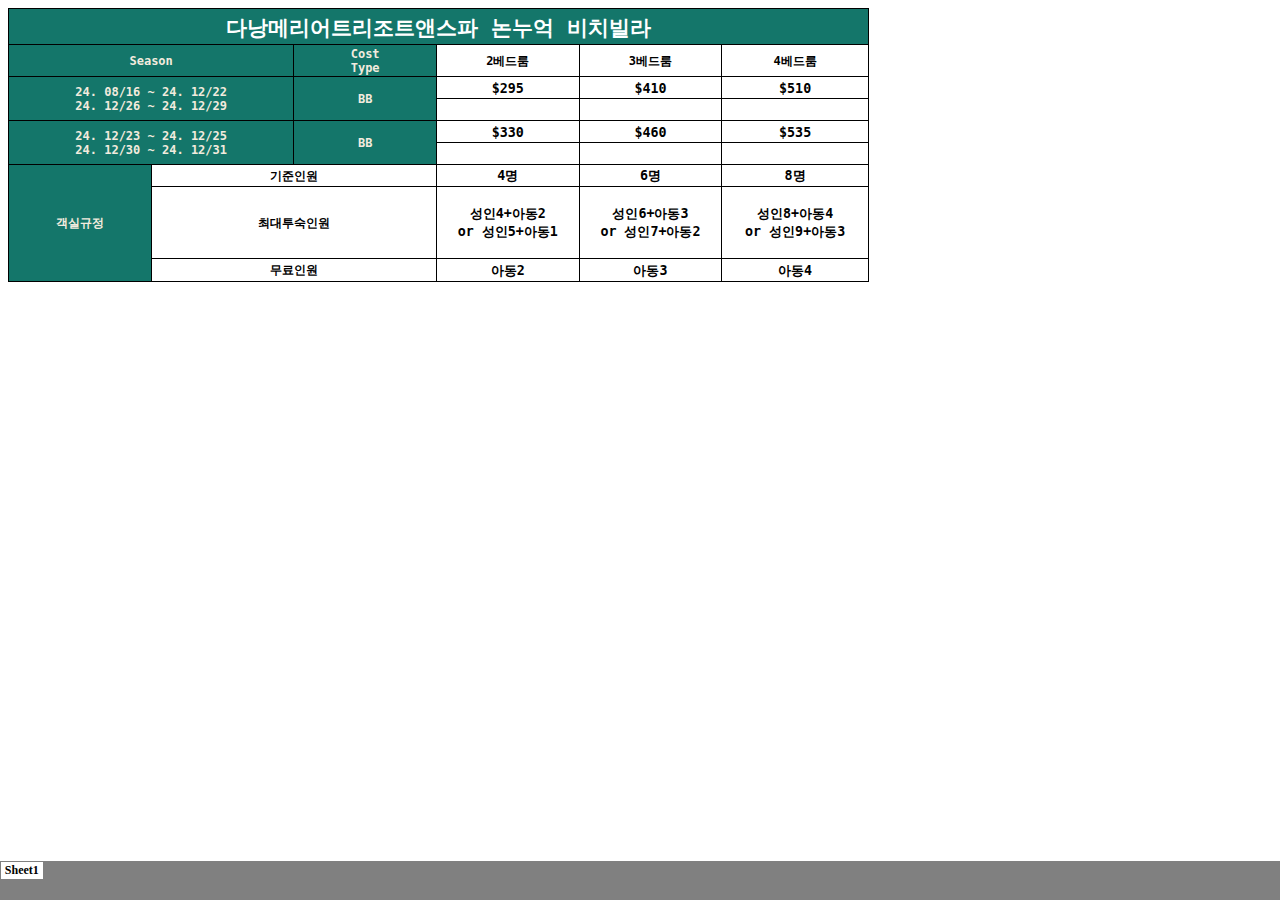
<file: index.htm>
<html xmlns:v="urn:schemas-microsoft-com:vml"
xmlns:o="urn:schemas-microsoft-com:office:office"
xmlns:x="urn:schemas-microsoft-com:office:excel"
xmlns="http://www.w3.org/TR/REC-html40">

<head>
<link rel="stylesheet" type="text/css" href="styles.css">
<meta name="Excel Workbook Frameset">
<meta http-equiv=Content-Type content="text/html; charset=utf-8">
<meta name=ProgId content=Excel.Sheet>
<meta name=Generator content="Microsoft Excel 15">
<link rel=File-List href="utf8.files/filelist.xml">
<title>PageTitle</title>
<![if !supportTabStrip]>
<link id="shLink" href="utf8.files/sheet001.htm">

<link id="shLink">

<script language="JavaScript">
<!--
 var c_lTabs=1;

 var c_rgszSh=new Array(c_lTabs);
 c_rgszSh[0] = "Sheet1";



 var c_rgszClr=new Array(8);
 c_rgszClr[0]="window";
 c_rgszClr[1]="buttonface";
 c_rgszClr[2]="windowframe";
 c_rgszClr[3]="windowtext";
 c_rgszClr[4]="threedlightshadow";
 c_rgszClr[5]="threedhighlight";
 c_rgszClr[6]="threeddarkshadow";
 c_rgszClr[7]="threedshadow";

 var g_iShCur;
 var g_rglTabX=new Array(c_lTabs);

function fnGetIEVer()
{
 var ua=window.navigator.userAgent
 var msie=ua.indexOf("MSIE")
 if (msie>0 && window.navigator.platform=="Win32")
  return parseInt(ua.substring(msie+5,ua.indexOf(".", msie)));
 else
  return 0;
}

function fnBuildFrameset()
{
 var szHTML="<frameset rows=\"*,18\" border=0 width=0 frameborder=no framespacing=0>"+
  "<frame src=\""+document.all.item("shLink")[0].href+"\" name=\"frSheet\" noresize>"+
  "<frameset cols=\"54,*\" border=0 width=0 frameborder=no framespacing=0>"+
  "<frame src=\"\" name=\"frScroll\" marginwidth=0 marginheight=0 scrolling=no>"+
  "<frame src=\"\" name=\"frTabs\" marginwidth=0 marginheight=0 scrolling=no>"+
  "</frameset></frameset><plaintext>";

 with (document) {
  open("text/html","replace");
  write(szHTML);
  close();
 }

 fnBuildTabStrip();
}

function fnBuildTabStrip()
{
 var szHTML=
  "<html><head><style>.clScroll {font:8pt Courier New;color:"+c_rgszClr[6]+";cursor:default;line-height:10pt;}"+
  ".clScroll2 {font:10pt Arial;color:"+c_rgszClr[6]+";cursor:default;line-height:11pt;}</style></head>"+
  "<body onclick=\"event.returnValue=false;\" ondragstart=\"event.returnValue=false;\" onselectstart=\"event.returnValue=false;\" bgcolor="+c_rgszClr[4]+" topmargin=0 leftmargin=0><table cellpadding=0 cellspacing=0 width=100%>"+
  "<tr><td colspan=6 height=1 bgcolor="+c_rgszClr[2]+"></td></tr>"+
  "<tr><td style=\"font:1pt\">&nbsp;<td>"+
  "<td valign=top id=tdScroll class=\"clScroll\" onclick=\"parent.fnFastScrollTabs(0);\" onmouseover=\"parent.fnMouseOverScroll(0);\" onmouseout=\"parent.fnMouseOutScroll(0);\"><a>&#171;</a></td>"+
  "<td valign=top id=tdScroll class=\"clScroll2\" onclick=\"parent.fnScrollTabs(0);\" ondblclick=\"parent.fnScrollTabs(0);\" onmouseover=\"parent.fnMouseOverScroll(1);\" onmouseout=\"parent.fnMouseOutScroll(1);\"><a>&lt</a></td>"+
  "<td valign=top id=tdScroll class=\"clScroll2\" onclick=\"parent.fnScrollTabs(1);\" ondblclick=\"parent.fnScrollTabs(1);\" onmouseover=\"parent.fnMouseOverScroll(2);\" onmouseout=\"parent.fnMouseOutScroll(2);\"><a>&gt</a></td>"+
  "<td valign=top id=tdScroll class=\"clScroll\" onclick=\"parent.fnFastScrollTabs(1);\" onmouseover=\"parent.fnMouseOverScroll(3);\" onmouseout=\"parent.fnMouseOutScroll(3);\"><a>&#187;</a></td>"+
  "<td style=\"font:1pt\">&nbsp;<td></tr></table></body></html>";

 with (frames['frScroll'].document) {
  open("text/html","replace");
  write(szHTML);
  close();
 }

 szHTML =
  "<html><head>"+
  "<style>A:link,A:visited,A:active {text-decoration:none;"+"color:"+c_rgszClr[3]+";}"+
  ".clTab {cursor:hand;background:"+c_rgszClr[1]+";font:9pt 굴림;padding-left:3px;padding-right:3px;text-align:center;}"+
  ".clBorder {background:"+c_rgszClr[2]+";font:1pt;}"+
  "</style></head><body onload=\"parent.fnInit();\" onselectstart=\"event.returnValue=false;\" ondragstart=\"event.returnValue=false;\" bgcolor="+c_rgszClr[4]+
  " topmargin=0 leftmargin=0><table id=tbTabs cellpadding=0 cellspacing=0>";

 var iCellCount=(c_lTabs+1)*2;

 var i;
 for (i=0;i<iCellCount;i+=2)
  szHTML+="<col width=1><col>";

 var iRow;
 for (iRow=0;iRow<6;iRow++) {

  szHTML+="<tr>";

  if (iRow==5)
   szHTML+="<td colspan="+iCellCount+"></td>";
  else {
   if (iRow==0) {
    for(i=0;i<iCellCount;i++)
     szHTML+="<td height=1 class=\"clBorder\"></td>";
   } else if (iRow==1) {
    for(i=0;i<c_lTabs;i++) {
     szHTML+="<td height=1 nowrap class=\"clBorder\">&nbsp;</td>";
     szHTML+=
      "<td id=tdTab height=1 nowrap class=\"clTab\" onmouseover=\"parent.fnMouseOverTab("+i+");\" onmouseout=\"parent.fnMouseOutTab("+i+");\">"+
      "<a href=\""+document.all.item("shLink")[i].href+"\" target=\"frSheet\" id=aTab>&nbsp;"+c_rgszSh[i]+"&nbsp;</a></td>";
    }
    szHTML+="<td id=tdTab height=1 nowrap class=\"clBorder\"><a id=aTab>&nbsp;</a></td><td width=100%></td>";
   } else if (iRow==2) {
    for (i=0;i<c_lTabs;i++)
     szHTML+="<td height=1></td><td height=1 class=\"clBorder\"></td>";
    szHTML+="<td height=1></td><td height=1></td>";
   } else if (iRow==3) {
    for (i=0;i<iCellCount;i++)
     szHTML+="<td height=1></td>";
   } else if (iRow==4) {
    for (i=0;i<c_lTabs;i++)
     szHTML+="<td height=1 width=1></td><td height=1></td>";
    szHTML+="<td height=1 width=1></td><td></td>";
   }
  }
  szHTML+="</tr>";
 }

 szHTML+="</table></body></html>";
 with (frames['frTabs'].document) {
  open("text/html","replace");
  charset=document.charset;
  write(szHTML);
  close();
 }
}

function fnInit()
{
 g_rglTabX[0]=0;
 var i;
 for (i=1;i<=c_lTabs;i++)
  with (frames['frTabs'].document.all.tbTabs.rows[1].cells[fnTabToCol(i-1)])
   g_rglTabX[i]=offsetLeft+offsetWidth-6;
}

function fnTabToCol(iTab)
{
 return 2*iTab+1;
}

function fnNextTab(fDir)
{
 var iNextTab=-1;
 var i;

 with (frames['frTabs'].document.body) {
  if (fDir==0) {
   if (scrollLeft>0) {
    for (i=0;i<c_lTabs&&g_rglTabX[i]<scrollLeft;i++);
    if (i<c_lTabs)
     iNextTab=i-1;
   }
  } else {
   if (g_rglTabX[c_lTabs]+6>offsetWidth+scrollLeft) {
    for (i=0;i<c_lTabs&&g_rglTabX[i]<=scrollLeft;i++);
    if (i<c_lTabs)
     iNextTab=i;
   }
  }
 }
 return iNextTab;
}

function fnScrollTabs(fDir)
{
 var iNextTab=fnNextTab(fDir);

 if (iNextTab>=0) {
  frames['frTabs'].scroll(g_rglTabX[iNextTab],0);
  return true;
 } else
  return false;
}

function fnFastScrollTabs(fDir)
{
 if (c_lTabs>16)
  frames['frTabs'].scroll(g_rglTabX[fDir?c_lTabs-1:0],0);
 else
  if (fnScrollTabs(fDir)>0) window.setTimeout("fnFastScrollTabs("+fDir+");",5);
}

function fnSetTabProps(iTab,fActive)
{
 var iCol=fnTabToCol(iTab);
 var i;

 if (iTab>=0) {
  with (frames['frTabs'].document.all) {
   with (tbTabs) {
    for (i=0;i<=4;i++) {
     with (rows[i]) {
      if (i==0)
       cells[iCol].style.background=c_rgszClr[fActive?0:2];
      else if (i>0 && i<4) {
       if (fActive) {
        cells[iCol-1].style.background=c_rgszClr[2];
        cells[iCol].style.background=c_rgszClr[0];
        cells[iCol+1].style.background=c_rgszClr[2];
       } else {
        if (i==1) {
         cells[iCol-1].style.background=c_rgszClr[2];
         cells[iCol].style.background=c_rgszClr[1];
         cells[iCol+1].style.background=c_rgszClr[2];
        } else {
         cells[iCol-1].style.background=c_rgszClr[4];
         cells[iCol].style.background=c_rgszClr[(i==2)?2:4];
         cells[iCol+1].style.background=c_rgszClr[4];
        }
       }
      } else
       cells[iCol].style.background=c_rgszClr[fActive?2:4];
     }
    }
   }
   with (aTab[iTab].style) {
    cursor=(fActive?"default":"hand");
    color=c_rgszClr[3];
   }
  }
 }
}

function fnMouseOverScroll(iCtl)
{
 frames['frScroll'].document.all.tdScroll[iCtl].style.color=c_rgszClr[7];
}

function fnMouseOutScroll(iCtl)
{
 frames['frScroll'].document.all.tdScroll[iCtl].style.color=c_rgszClr[6];
}

function fnMouseOverTab(iTab)
{
 if (iTab!=g_iShCur) {
  var iCol=fnTabToCol(iTab);
  with (frames['frTabs'].document.all) {
   tdTab[iTab].style.background=c_rgszClr[5];
  }
 }
}

function fnMouseOutTab(iTab)
{
 if (iTab>=0) {
  var elFrom=frames['frTabs'].event.srcElement;
  var elTo=frames['frTabs'].event.toElement;

  if ((!elTo) ||
   (elFrom.tagName==elTo.tagName) ||
   (elTo.tagName=="A" && elTo.parentElement!=elFrom) ||
   (elFrom.tagName=="A" && elFrom.parentElement!=elTo)) {

   if (iTab!=g_iShCur) {
    with (frames['frTabs'].document.all) {
     tdTab[iTab].style.background=c_rgszClr[1];
    }
   }
  }
 }
}

function fnSetActiveSheet(iSh)
{
 if (iSh!=g_iShCur) {
  fnSetTabProps(g_iShCur,false);
  fnSetTabProps(iSh,true);
  g_iShCur=iSh;
 }
}

 window.g_iIEVer=fnGetIEVer();
 if (window.g_iIEVer>=4)
  fnBuildFrameset();
//-->
</script>
<![endif]><!--[if gte mso 9]><xml>
 <x:ExcelWorkbook>
  <x:ExcelWorksheets>
   <x:ExcelWorksheet>
    <x:Name>Sheet1</x:Name>
    <x:WorksheetSource HRef="utf8.files/sheet001.htm"/>
   </x:ExcelWorksheet>
  </x:ExcelWorksheets>
  <x:Stylesheet HRef="utf8.files/stylesheet.css"/>
  <x:WindowHeight>11820</x:WindowHeight>
  <x:WindowWidth>28800</x:WindowWidth>
  <x:WindowTopX>32767</x:WindowTopX>
  <x:WindowTopY>32767</x:WindowTopY>
  <x:ProtectStructure>False</x:ProtectStructure>
  <x:ProtectWindows>False</x:ProtectWindows>
 </x:ExcelWorkbook>
</xml><![endif]-->
</head>

<frameset rows="*,39" border=0 width=0 frameborder=no framespacing=0>
 <frame src="utf8.files/sheet001.htm" name="frSheet">
 <frame src="utf8.files/tabstrip.htm" name="frTabs" marginwidth=0 marginheight=0>
 <noframes>
  <body>
   <p>이 페이지에는 프레임이 있지만 사용 중인 브라우저에서 프레임을 지원하지 않습니다.</p>
  </body>
 </noframes>
</frameset>
</html>
</file>
<file: styles.css>
table {
    margin: 0 auto; /* 표를 가운데 정렬 */
    width: 90%; /* 모바일 화면에 맞추기 위해 너비를 조정 */
    border-collapse: collapse; /* 테두리 겹침 방지 */
}

th, td {
    text-align: center; /* 표의 내용을 가운데 정렬 */
    padding: 8px; /* 표의 셀에 여백 추가 */
    border: 1px solid #ddd; /* 테두리 추가 */
}

@media (max-width: 600px) {
    table {
        width: 100%; /* 작은 화면에서는 표를 전체 너비로 설정 */
    }

    th, td {
        font-size: 14px; /* 작은 화면에서는 글자 크기 조정 */
    }
}
</file>
